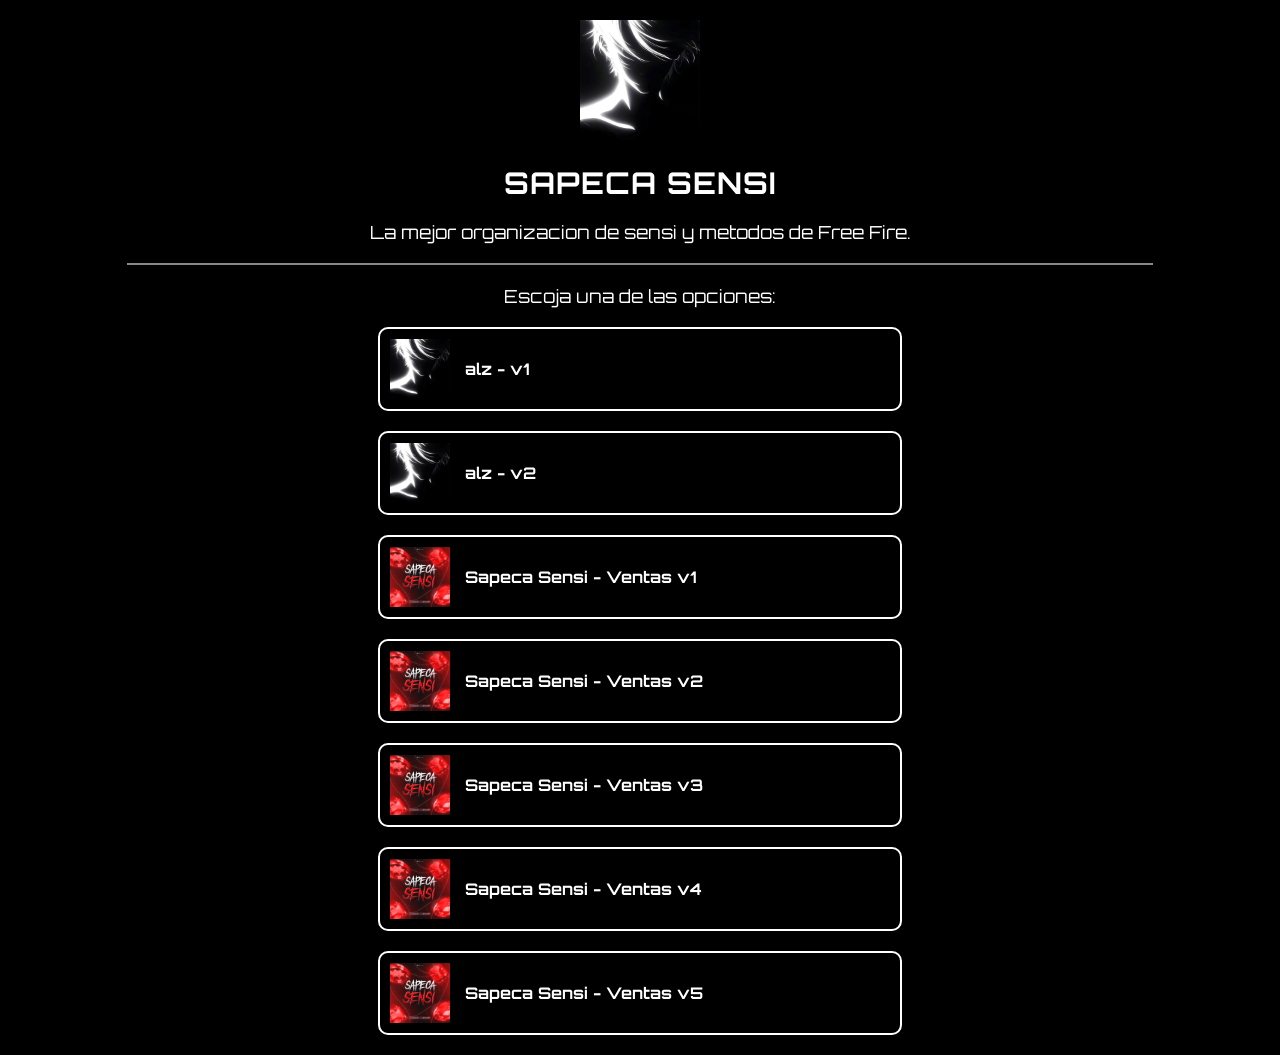
<file: index.html>
<!DOCTYPE html>
<html lang="pt-BR">
<head>
  <meta charset="UTF-8" />
  <meta name="viewport" content="width=device-width, initial-scale=1.0"/>
  <title>Sapeca Sensi</title>
  <link rel="stylesheet" href="style.css">
</head>
<body>

  <img src="img/sapeca-logo.png" alt="Sapeca Sensi Logo" style="margin-top: 20px; max-width: 120px;">
  
  <h1>SAPECA SENSI</h1>
  <p>La mejor organizacion de sensi y metodos de Free Fire.</p>

  <hr>

  <p>Escoja una de las opciones:</p>

  <div class="option-wrapper">


    <a class="option improved" href="https://chat.whatsapp.com/KTgawxpqsDOLx62DEz4qZE" target="_blank">
      <img src="img/icon1.png" alt="Ícone 1" class="icon">
      <div class="text-block"><strong>alz - v1</strong></div>
    </a>

        <a class="option improved" href="https://chat.whatsapp.com/GpK2slkHarzKqKGRtgSBJu" target="_blank">
      <img src="img/icon6.png" alt="Ícone 6" class="icon">
      <div class="text-block"><strong>alz - v2</strong></div>
    </a>
    
    <a class="option improved" href="https://chat.whatsapp.com/GPuwp6ujnpU3ixo7apCH08" target="_blank">
      <img src="img/icon2.png" alt="Ícone 2" class="icon">
      <div class="text-block"><strong>Sapeca Sensi - Ventas v1</strong></div>
    </a>
    
    <a class="option improved" href="https://chat.whatsapp.com/JpOij2xy64UJzzXp7VZqCM" target="_blank">
      <img src="img/icon3.png" alt="Ícone 3" class="icon">
      <div class="text-block"><strong>Sapeca Sensi - Ventas v2</strong></div>
    </a>
    
    <a class="option improved" href="https://chat.whatsapp.com/BhCymoSZaEO1GJgOFHbnUV" target="_blank">
      <img src="img/icon4.png" alt="Ícone 4" class="icon">
      <div class="text-block"><strong>Sapeca Sensi - Ventas v3</strong></div>
    </a>
    
    <a class="option improved" href="https://chat.whatsapp.com/INuWYe6OqObIFAOrFb9q80" target="_blank">
      <img src="img/icon5.png" alt="Ícone 5" class="icon">
      <div class="text-block"><strong>Sapeca Sensi - Ventas v4</strong></div>
    </a>
    
    <a class="option improved" href="https://chat.whatsapp.com/KhU5EdBAM4rCXyiNB2N3Xa" target="_blank">
      <img src="img/icon7.png" alt="Ícone 7" class="icon">
      <div class="text-block"><strong>Sapeca Sensi - Ventas v5</strong></div>
    </a>
 
  </div>
</body>
</html>
</file>
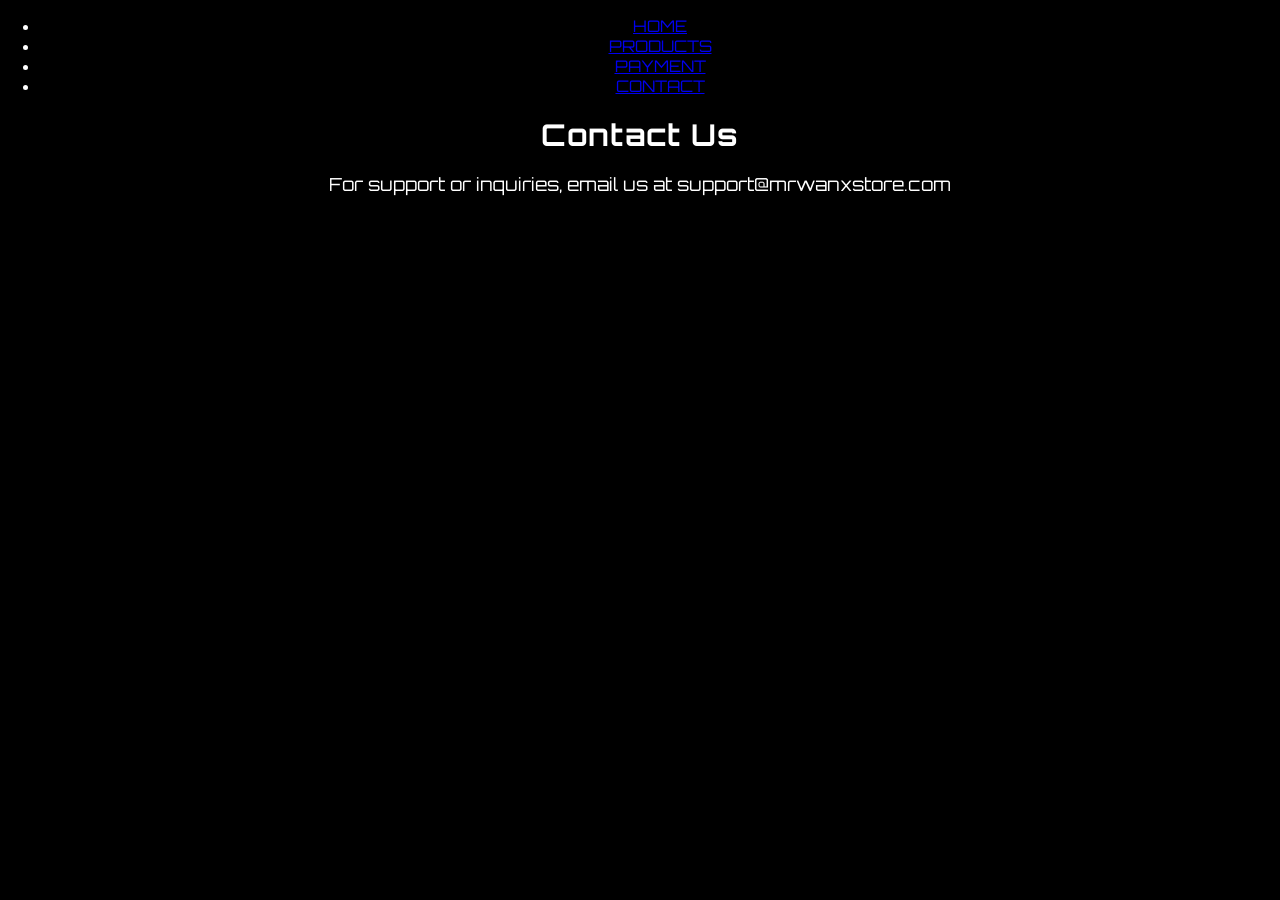
<file: contact.html>
<!DOCTYPE html>
<html lang="en">
<head>
    <meta charset="UTF-8">
    <meta name="viewport" content="width=device-width, initial-scale=1.0">
    <title>Contact - MrwanX Store</title>
    <link rel="stylesheet" href="style.css">
</head>
<body>
    <header>
        <nav>
            <ul>
                <li><a href="index.html">HOME</a></li>
                <li><a href="products.html">PRODUCTS</a></li>
                <li><a href="payment.html">PAYMENT</a></li>
                <li><a href="contact.html" class="active">CONTACT</a></li>
            </ul>
        </nav>
    </header>
    <main>
        <h1>Contact Us</h1>
        <p>For support or inquiries, email us at support@mrwanxstore.com</p>
    </main>
</body>
</html>
</file>
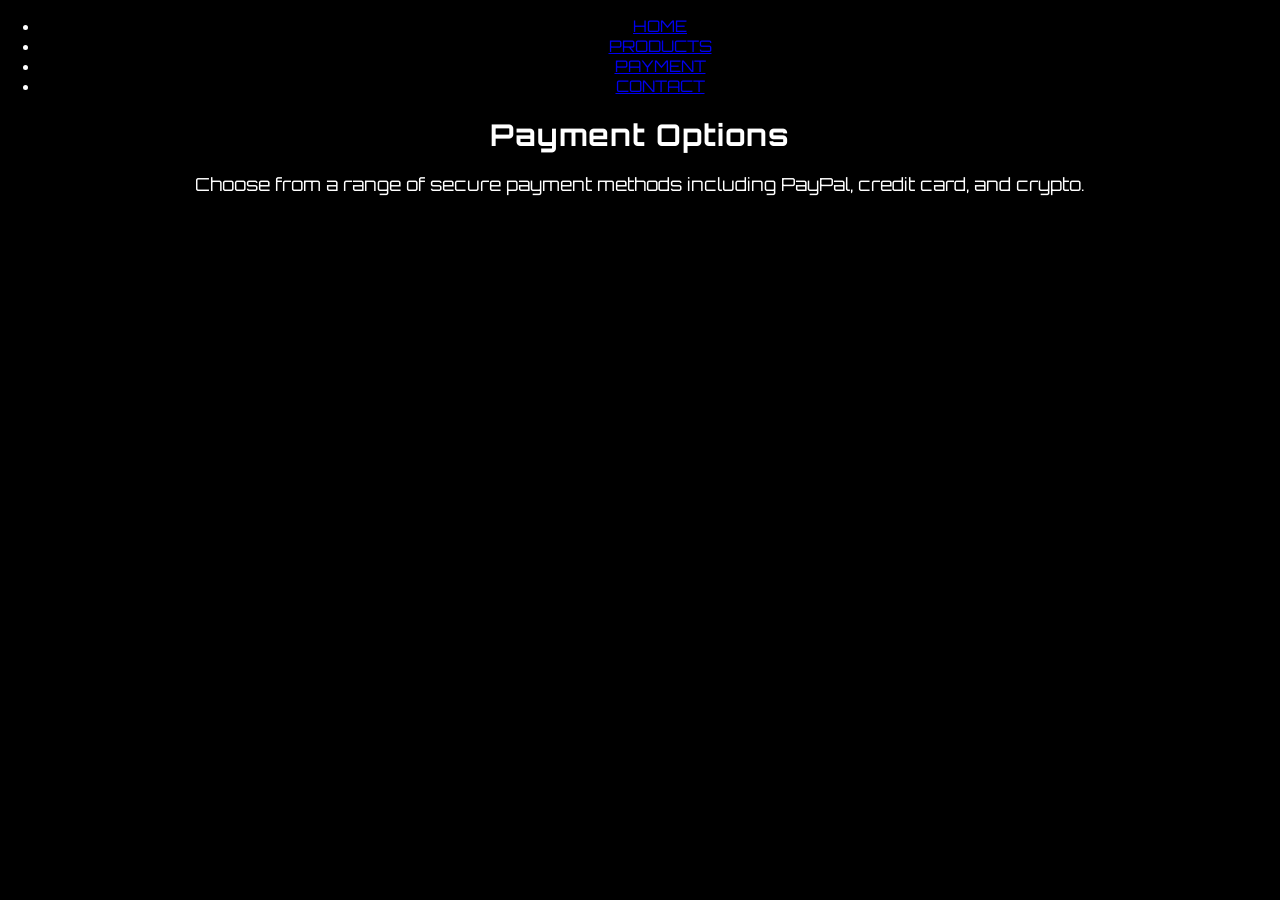
<file: payment.html>
<!DOCTYPE html>
<html lang="en">
<head>
    <meta charset="UTF-8">
    <meta name="viewport" content="width=device-width, initial-scale=1.0">
    <title>Payment - MrwanX Store</title>
    <link rel="stylesheet" href="style.css">
</head>
<body>
    <header>
        <nav>
            <ul>
                <li><a href="index.html">HOME</a></li>
                <li><a href="products.html">PRODUCTS</a></li>
                <li><a href="payment.html" class="active">PAYMENT</a></li>
                <li><a href="contact.html">CONTACT</a></li>
            </ul>
        </nav>
    </header>
    <main>
        <h1>Payment Options</h1>
        <p>Choose from a range of secure payment methods including PayPal, credit card, and crypto.</p>
    </main>
</body>
</html>
</file>
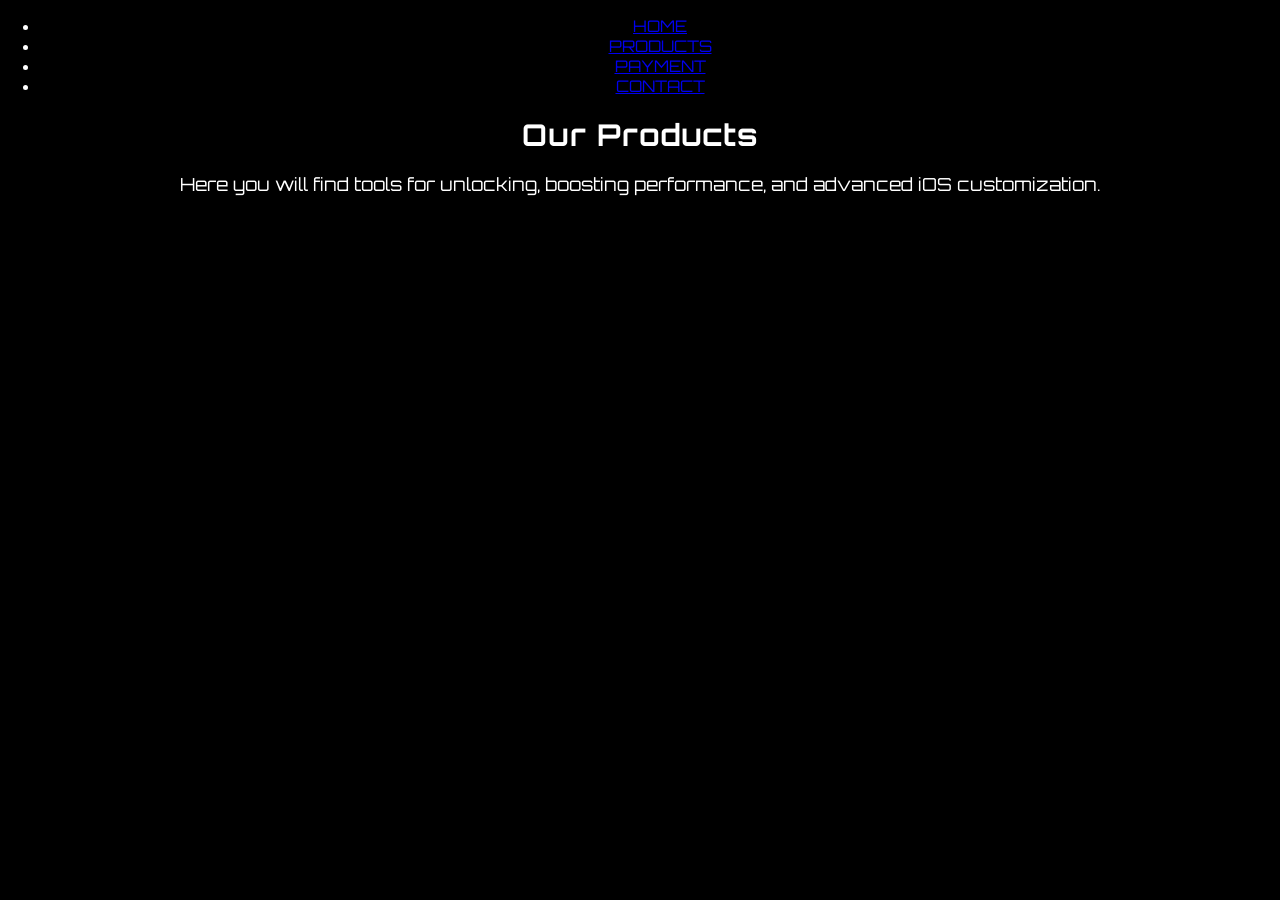
<file: products.html>
<!DOCTYPE html>
<html lang="en">
<head>
    <meta charset="UTF-8">
    <meta name="viewport" content="width=device-width, initial-scale=1.0">
    <title>Products - MrwanX Store</title>
    <link rel="stylesheet" href="style.css">
</head>
<body>
    <header>
        <nav>
            <ul>
                <li><a href="index.html">HOME</a></li>
                <li><a href="products.html" class="active">PRODUCTS</a></li>
                <li><a href="payment.html">PAYMENT</a></li>
                <li><a href="contact.html">CONTACT</a></li>
            </ul>
        </nav>
    </header>
    <main>
        <h1>Our Products</h1>
        <p>Here you will find tools for unlocking, boosting performance, and advanced iOS customization.</p>
    </main>
</body>
</html>
</file>
<file: style.css>
@import url('https://fonts.googleapis.com/css2?family=Orbitron:wght@600&display=swap');

body {
  margin: 0;
  font-family: 'Orbitron', sans-serif;
  background-size: cover;
  background-color: black;
  color: white;
  text-align: center;
}

h1 {
  font-size: 30px;
  margin-top: 20px;
  letter-spacing: 1px;
}

p {
  font-size: 18px;
  margin: 10px 20px;
}

.option {
  border: 2px solid white;
  border-radius: 10px;
  margin: 20px auto;
  padding: 10px;
  background-color: rgba(0, 0, 0, 0.6);
  text-decoration: none;
  color: white;
  display: flex;
  align-items: center;
  width: 90%;
  max-width: 500px;
}

.option:hover {
  background-color: rgba(255, 255, 255, 0.1);
}

.option .icon {
  width: 60px;
  height: 60px;
  margin-right: 15px;
}

.text-block {
  text-align: left;
}

hr {
  width: 80%;
  margin: 20px auto;
  border: 1px solid #888;
}
</file>
